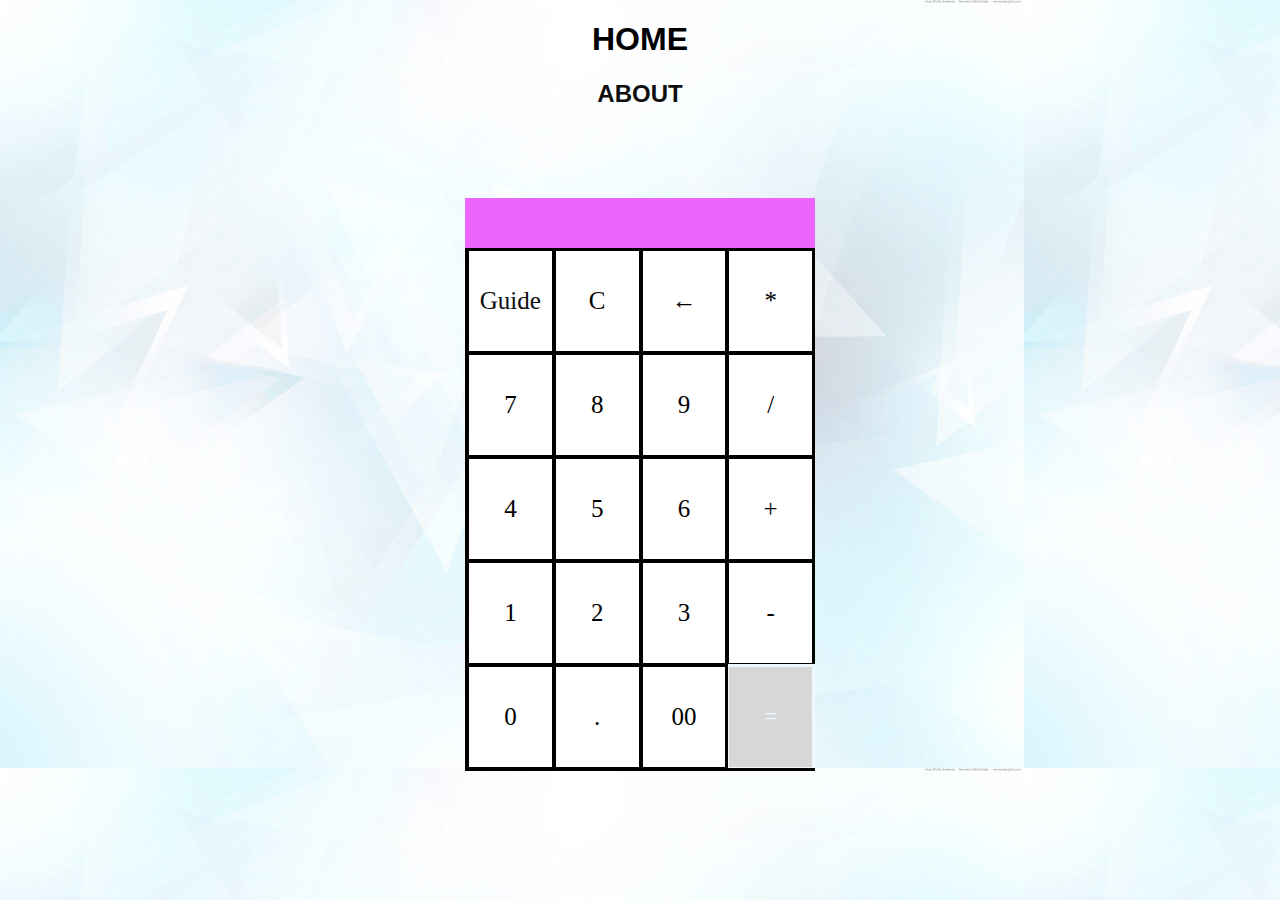
<file: index.html>
<!DOCTYPE html>
<html lang="en">
<head>
    <meta charset="UTF-8">
    <meta http-equiv="X-UA-Compatible" content="IE=edge">
    <meta name="viewport" content="width=device-width, initial-scale=1.0">
    <title>CALCULATOR</title>
    <link rel="stylesheet" href="index.css">
</head>
<body background="background.jpg">
    
    <section>
        <h1>HOME</h1>
        <h2><a href="about.html">ABOUT</a></h2>
        <div class="container">
            <div id="display"></div>
            <div class="buttons" style="background-color: rgb(255, 255, 255);">
                <div class="button"><a href="https://www.youtube.com/watch?v=x-2HjO4iGXI">Guide</a></div>
                <div class="button">C</div>
                <div class="button">&larr;</div>
                <div class="button">*</div>
                <div class="button">7</div>
                <div class="button">8</div>
                <div class="button">9</div>
                <div class="button">/</div>
                <div class="button">4</div>
                <div class="button">5</div>
                <div class="button">6</div>
                <div class="button">+</div>
                <div class="button">1</div>
                <div class="button">2</div>
                <div class="button">3</div>
                <div class="button">-</div>
                <div class="button">0</div>
                <div class="button">.</div>
                <div class="button">00</div>
                <div id="equal" class="button">=</div>
            </div>
        </div>
        <br>
       
    </section>
    <script src="index.js"></script>
</body>
</html>
</file>
<file: index.css>
h1{
    text-align: center;
    text-decoration-color: rgb(226, 247, 65);
    font-family: sans-serif;
}
h2{
    text-align: center;
    text-decoration-color: rgb(208, 234, 89);
    font-family: sans-serif;
}
footer{
    text-align: center;
    font-family: sans-serif;
    font-size: large;
    color: rgb(7, 28, 219);
}

a:link {
    color: rgb(13, 14, 13);
    background-color: transparent;
    text-decoration: none;
  }
  
  a:visited {
    color: rgb(49, 48, 48);
    background-color: transparent;
    text-decoration: none;
  }
  
  a:hover {
    color: rgb(133, 100, 100);
    background-color: transparent;
    text-decoration: underline;
  }
  
  a:active {
    color: rgb(51, 51, 28);
    background-color: rgb(156, 241, 210);
    text-decoration: underline;
  }

.container{
    max-width: 350px;
    margin: 10vh auto 0 auto;
    box-shadow: royalblue;
  
}

#display{
    text-align: right;
    height: 50px;
    line-height: 70px;
    padding: 16px,8px;
    font-size: 25px;
    background-color: rgb(235, 102, 253);
}

.buttons{
    display: grid;
    border-bottom: 3px solid;
    border-left: 3px solid;
    grid-template-columns: 1fr 1fr 1fr 1fr;
}
.buttons > div{
    border-top: 3px solid;
    border-right: 3px solid;
}

.button {
    border: 0.5px solid;
    line-height: 100px;
    text-align: center;
    font-size: 25px;
    cursor: pointer;
}
.button:hover{
    background-color: rgb(8, 8, 6);
    color: aliceblue;
    transition: 0.1s ease-in-out;
}

#equal {
    background-color: rgb(215, 215, 215);
    color: aliceblue;
}
</file>
